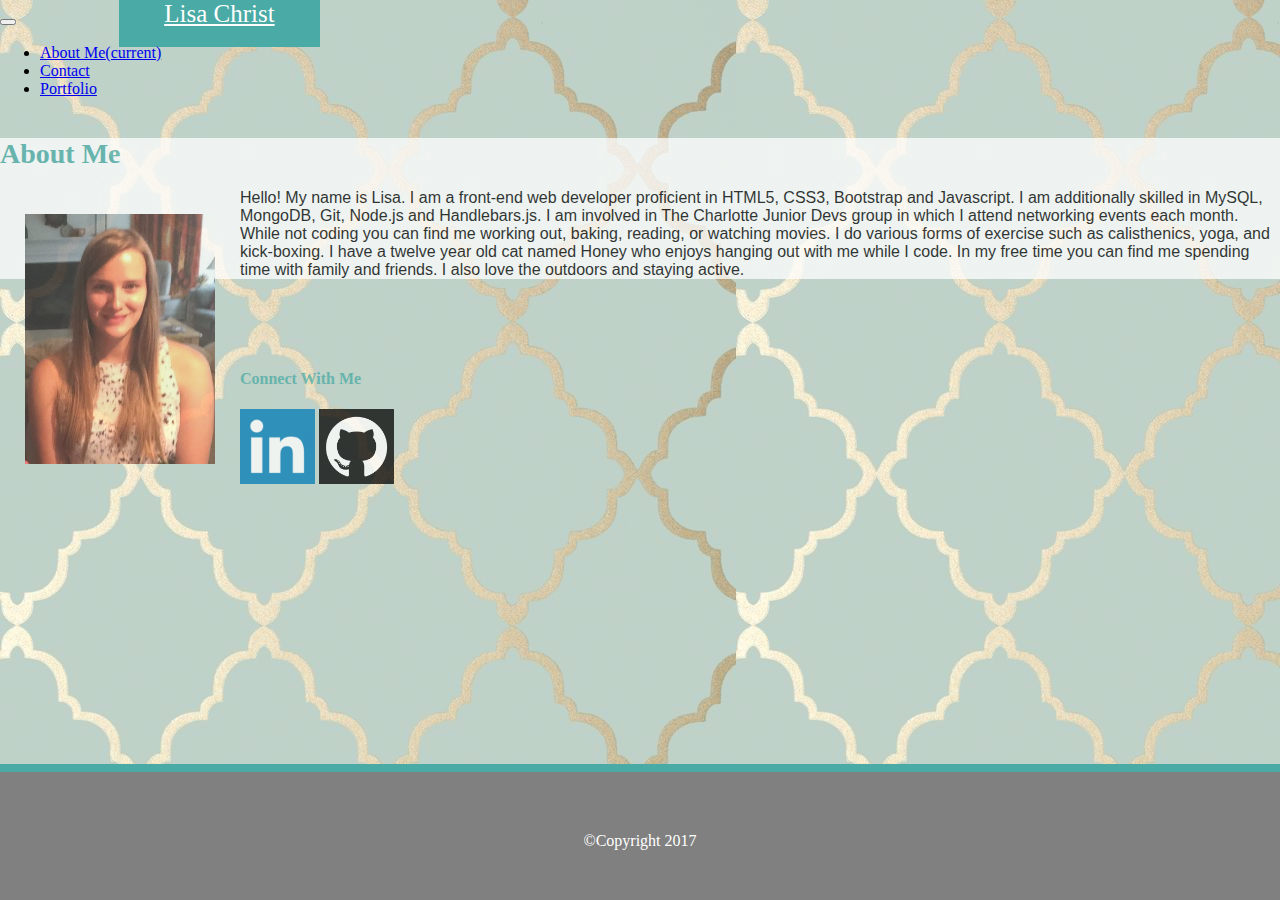
<file: index.html>
<!DOCTYPE html>

<html lang="en us">
  <head>
		<meta charset="UTF-8">
			<title>Portfolio</title>
				<link rel="stylesheet" type="text/css" href="assets/css/style.css">
					<!-- <link rel="stylesheet" href="https://maxcdn.bootstrapcdn.com/bootstrap/3.3.7/css/bootstrap.min.css"> -->
				<link rel="stylesheet" href="https://maxcdn.bootstrapcdn.com/bootstrap/4.0.0-alpha.6/css/bootstrap.min.css" integrity="sha384-rwoIResjU2yc3z8GV/NPeZWAv56rSmLldC3R/AZzGRnGxQQKnKkoFVhFQhNUwEyJ" crossorigin="anonymous">
				</head>
	        <body>
		      <nav class="navbar navbar-toggleable-md navbar-light bg-faded">
          <button class="navbar-toggler navbar-toggler-right" type="button" data-toggle="collapse" data-target="#navbarNav" aria-controls="navbarNav" aria-expanded="false" aria-label="Toggle navigation">
          <span class="navbar-toggler-icon"></span>
        </button>
          <a class="navbar-brand" href="#" id="name">Lisa Christ</a>
          <div class="collapse navbar-collapse" id="navbarNav">
          <ul class="navbar-nav ml-auto">
          <li class="nav-item active">
          <a class="nav-link" href="index.html">About Me<span class="sr-only">(current)</span></a>
        </li>
          <li class="nav-item">
          <a class="nav-link" href="contact.html">Contact</a>
        </li>
          <li class="nav-item">
          <a class="nav-link" href="portfolio.html">Portfolio</a>
        </li>
      </ul>
    </div>
  </nav>
    <div class="row">
    <div class="col-md-1"></div>
    <div class="col-md-5">
    <div class="jumbotron jumbotron-fluid" id="aboutmebox">
    <div class="container">
    <h1 class="display-3">About Me</h1>
    <div id=picture> 
		<img width="190" height="250" src="assets/images/Lisapic.jpg"/>
	</div>
    <p class="lead"> Hello! My name is Lisa. I am a front-end web developer proficient in HTML5, CSS3, Bootstrap and Javascript. I am additionally skilled in MySQL, MongoDB, Git, Node.js and Handlebars.js. I am involved in The Charlotte Junior Devs group in which I attend networking events each month.<br>
    	While not coding you can find me working out, baking, reading, or watching movies. I do various forms of exercise such as calisthenics, yoga, and kick-boxing. I have a twelve year old cat named Honey who enjoys hanging out with me while I code. In my free time you can find me spending time with family and friends. I also love the outdoors and staying active.</p>
  </div>
</div>
</div>
  <div class="col-md-1"></div>
  <div class="col-md-2">
  <div class="card" id="connectbox">
  <div class="card-block">
  <h4 class="card-title" id="connectTitle">Connect With Me</h4>
  <a href="https://www.linkedin.com/in/lisa-christ-0962a8138/" class="card-link"><img src="assets/images/linkedin.png" style="width:75px;height:75px;border:0;"></a>
  <a href="https://github.com/lisamc19" class="card-link"><img src="assets/images/github.png" style="width:75px;height:75px;border:0;"></a>
  <!-- <a href="https://stackoverflow.com/users/7896839/lchris19?tab=profile" class="card-link"><img src="assets/images/stackoverflow.png" style="width:42px;height:42px;border:0;"></a> -->
</div>
</div>
</div>
	</div>
  <div class="row" id="bottomrow"></div>
</body>
	<br>
	<footer>©Copyright 2017</footer>
</html>
</file>
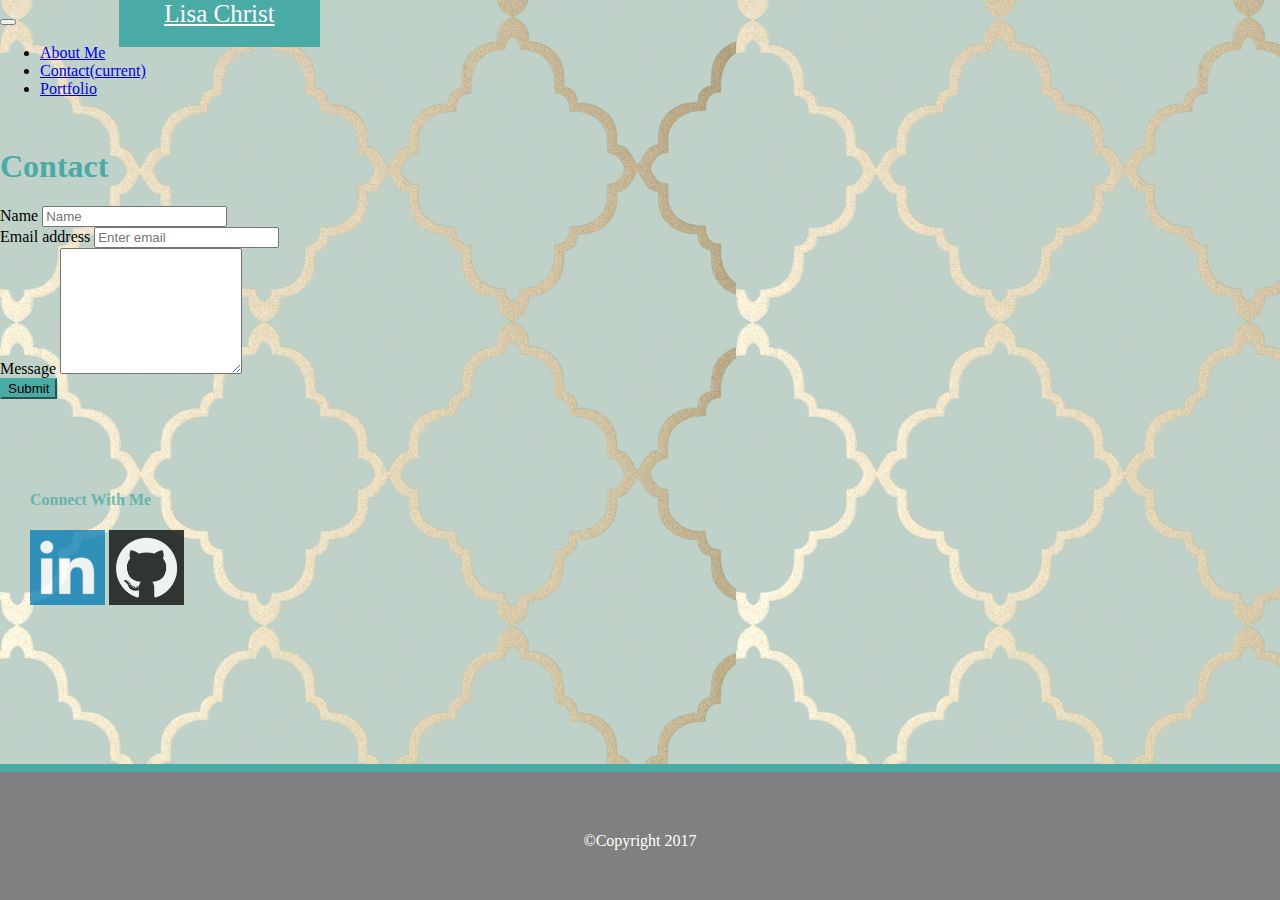
<file: contact.html>
<!DOCTYPE html>
	<html lang="en us">
		<head>
		<meta charset="UTF-8">
		<title>Portfolio</title>
		<link rel="stylesheet" type="text/css" href="assets/css/style.css">
		<link rel="stylesheet" href="https://maxcdn.bootstrapcdn.com/bootstrap/4.0.0-alpha.6/css/bootstrap.min.css" integrity="sha384-rwoIResjU2yc3z8GV/NPeZWAv56rSmLldC3R/AZzGRnGxQQKnKkoFVhFQhNUwEyJ" crossorigin="anonymous">
	</head>
		<body>
		<nav class="navbar navbar-toggleable-md navbar-light bg-faded">
  		<button class="navbar-toggler navbar-toggler-right" type="button" data-toggle="collapse" data-target="#navbarNav" aria-controls="navbarNav" aria-expanded="false" aria-label="Toggle navigation">
    	<span class="navbar-toggler-icon"></span>
  	</button>
  		<a class="navbar-brand" href="#" id="name">Lisa Christ</a>
  		<div class="collapse navbar-collapse" id="navbarNav">
    	<ul class="navbar-nav ml-auto">
      	<li class="nav-item">
        <a class="nav-link" href="index.html">About Me</a>
     </li>
      	<li class="nav-item active">
        <a class="nav-link" href="contact.html">Contact<span class="sr-only">(current)</span></a>
     </li>
      	<li class="nav-item">
        <a class="nav-link" href="portfolio.html">Portfolio</a>
     </li>
    </ul>
  </div>
</nav>	
<div class="row">
	<div class="col-md-1"></div>
	<div class="col-md-5">
	<form>
	 <div class="form-group" id="form">
	 	<div id="Contact"><h1>Contact</h1></div>
    <label for="exampleInputName1">Name</label>
    <input type="name" class="form-control" id="exampleInputName1" placeholder="Name">
  </div>
  	<div class="form-group">
    <label for="exampleInputEmail1">Email address</label>
    <input type="email" class="form-control" id="exampleInputEmail1" aria-describedby="emailHelp" placeholder="Enter email">
  </div>
  	<div class="form-group">
    <label for="exampleTextarea">Message</label>
    <textarea class="form-control" id="exampleTextarea" rows="8"></textarea>
  </div>
  	<button type="submit" class="btn btn-primary" id="submit">Submit</button>
</form>	
</div>
<div class="col-md-1"></div>
<div class="col md-2">
  <div class="card" id="connectbox">
  <div class="card-block">
  <h4 class="card-title" id="connectTitle">Connect With Me</h4>
  <a href="https://www.linkedin.com/in/lisa-christ-0962a8138/" class="card-link"><img src="assets/images/linkedin.png" style="width:75px;height:75px;border:0;"></a>
  <a href="https://github.com/lisamc19" class="card-link"><img src="assets/images/github.png" style="width:75px;height:75px;border:0;"></a>
 <!--  <a href="https://stackoverflow.com/users/7896839/lchris19?tab=profile" class="card-link"><img src="assets/images/stackoverflow.png" style="width:42px;height:42px;border:0;"></a> -->
</div>
</div>
</div>
<div class="col-md-3"></div>
</div>
</body>
	<footer>©Copyright 2017</footer>
</file>
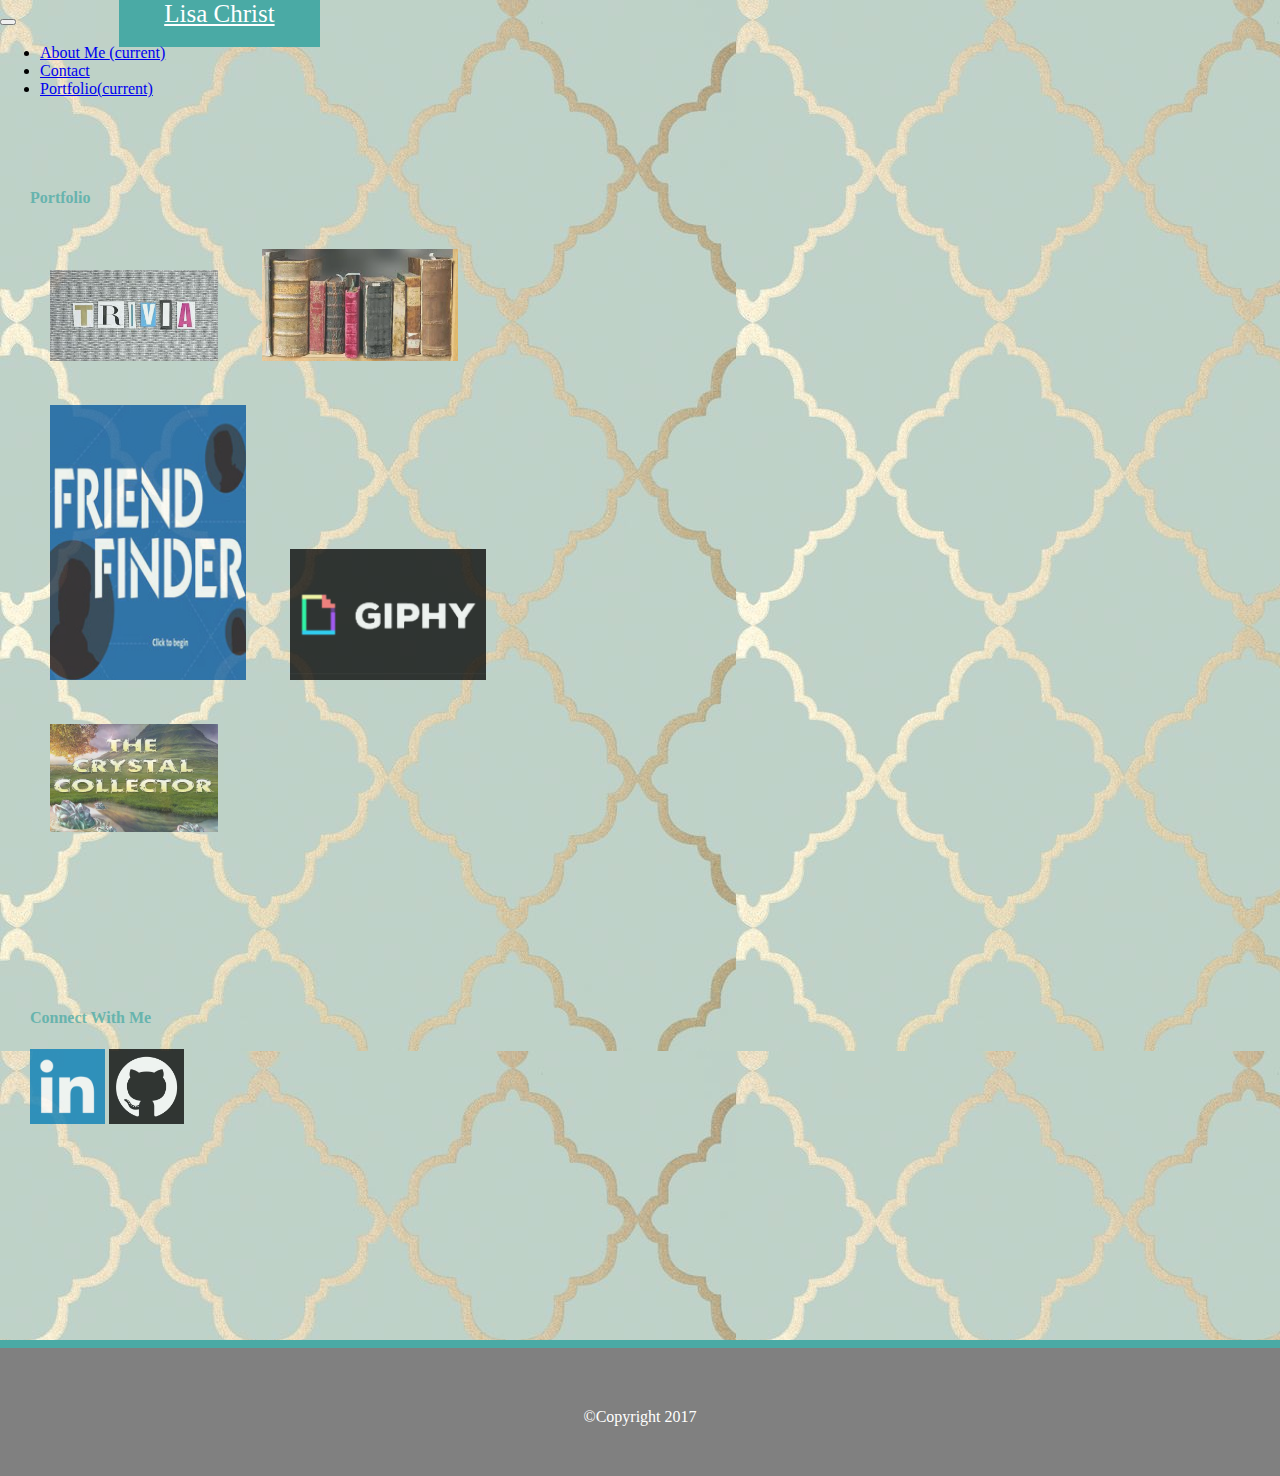
<file: portfolio.html>
<!DOCTYPE html>
	<html lang="en us">
		<head>
		<meta charset="UTF-8">
		<title>Portfolio</title>
		<link rel="stylesheet" type="text/css" href="assets/css/style.css">
		<link rel="stylesheet" href="https://maxcdn.bootstrapcdn.com/bootstrap/4.0.0-alpha.6/css/bootstrap.min.css" integrity="sha384-rwoIResjU2yc3z8GV/NPeZWAv56rSmLldC3R/AZzGRnGxQQKnKkoFVhFQhNUwEyJ" crossorigin="anonymous">
	</head>
		<body>
		<nav class="navbar navbar-toggleable-md navbar-light bg-faded">
 		<button class="navbar-toggler navbar-toggler-right" type="button" data-toggle="collapse" data-target="#navbarNav" aria-controls="navbarNav" aria-expanded="false" aria-label="Toggle navigation">
    	<span class="navbar-toggler-icon"></span>
  	</button>
  		<a class="navbar-brand" id ="name" href="#">Lisa Christ</a>
  		<div class="collapse navbar-collapse" id="navbarNav">
    	<ul class="navbar-nav ml-auto">
      	<li class="nav-item">
        <a class="nav-link" href="index.html">About Me <span class="sr-only">(current)</span></a>
     </li>
      	<li class="nav-item">
      	<a class="nav-link" href="contact.html">Contact</a>
    </li>
     	<li class="nav-item active">
        <a class="nav-link" href="portfolio.html">Portfolio<span class="sr-only">(current)</span></a>
      </li>
    </ul>
  </div>
</nav>
<div class="row">
    <div class="col-md-1"></div>
    <div class="col-md-5">
    	<div class="card" id="portfoliobox" style="width: 35rem; height: 45rem;">
  <div class="card-body">
    <h4 class="card-title">Portfolio</h4>
    <a href="https://sms-trivia.herokuapp.com/" target="_blank" class="card-link"><img src="assets/images/trivia.jpg" alt="Trivia Game" style="width:30%; height:35%; border:0; margin: 20px;"></a>
    <a href="https://mag2017.github.io/The-Collaborators/" target="_blank" class="card-link"><img src="assets/images/books.jpg" alt="BookWorms" style="width:35%; height:40%; border:0; margin: 20px;"></a>
     <a href="https://secure-coast-68388.herokuapp.com/" target="_blank" class="card-link"><img src="assets/images/FriendFinder.jpg" alt="Friend Finder" style="width:35%; height:40%; border:0; margin: 20px;"></a>
     <a href="https://lisamc19.github.io/GIPHY/giphy.html" target="_blank" class="card-link"><img src="assets/images/GIPHY.jpg" alt="GIPHY" style="width:35%; height:40%; border:0; margin: 20px;"></a>
     <a href="https://lisamc19.github.io/CrystalCollectorGame/" target="_blank" class="card-link"><img src="assets/images/CrystalCollector.jpg" alt="CrystalCollectorGame" style="width:30%; height:40%; border:0; margin: 20px;"></a>
  </div>
</div>
</div>
    <div class="clas col-md-1"></div>
    <div class="col-md-2">
<div class="card" id="connectbox">
  <div class="card-block">
  <h4 class="card-title" id="connectTitle">Connect With Me</h4>
  <a href="https://www.linkedin.com/in/lisa-christ-0962a8138/" class="card-link"><img src="assets/images/linkedin.png" style="width:75px;height:75px;border:0;"></a>
  <a href="https://github.com/lisamc19" class="card-link"><img src="assets/images/github.png" style="width:75px;height:75px;border:0;"></a>
  <!-- <a href="https://stackoverflow.com/users/7896839/lchris19?tab=profile" class="card-link"><img src="assets/images/stackoverflow.png" style="width:42px;height:42px;border:0;"></a> -->
</div>
</div>
</div>
<div class="clas col-md-3"></div>
</div>
<div class="row" id="bottomrow"></div>
</body>
<br>
		<footer>©Copyright 2017</footer>
</file>
<file: assets/css/style.css>
.display-3 {
	color: #4aaaa5;
	font-family: 'Georgia', Times, Times New Roman, serif;
}


#picture {
	float: left;
	margin-left: 10px;
	margin-top: 10px;
	margin-right: 10px;
	margin-bottom: 10px;
	padding: 15px;
}

h3 {
	color: white;
	background-color: #4aaaa5;
	padding: 10px;
	text-align: center;
}

footer {
	text-align: center;
	padding: 50px;
	background-color: grey;
	margin: 0 auto;
	border-top: 8px solid #4aaaa5;
	color: white;
	padding-top: 60px;
	position: absolute;
  	right: 0;
	bottom: 0;
	left: 0;
	width: 100%
	height: 100px;
	overflow: hidden;
}

a.navbar-brand {
	background-color: #4aaaa5;
	padding-right: 45px;
	padding-left: 45px;
	padding-top: 20px;
	padding-bottom: 20px;
	margin-left: 7.75%;
}

.card {
	padding: 30px;
	margin-top: 40px;
}

#connectTitle {
	color: #4aaaa5;
	font-family: 'Georgia', Times, Times New Roman, serif;
}

.lead {
	font-color: #777777;
	font-family: 'Arial', 'Helvetica Neue', Helvetica, sans-serif;
}

h1.display-3 {
	font-size: 175%;
}

#navbarNav {


}

a#name {
	color: white;
	font-family:'Georgia', Times, Times New Roman, serif;
	font-size: 25px;
}

button#submit {
	background-color: #4aaaa5;
	border-color: #4aaaa5;
}

#Contact h1 {
	color: #4aaaa5;
	font-family:'Georgia', Times, Times New Roman, serif;
}

body {
	background-image: url("../images/tealgold.jpg");
	margin: 0 0 100px;
}

html {
	position: relative;
	min-height: 100%;
}

#aboutmebox {
	background-color: white;
	margin-top: 40px;
	opacity: 0.75;
}

#connectbox {
	opacity: 0.75;
}

#bottomrow {
	height: 200px;
}

h4.card-title {
	color: #4aaaa5;
	font-family: 'Georgia', Times, Times New Roman, serif;
}

#form {
	margin-top: 50px;
}
#portfoliobox {
	opacity: 0.75;
}

@media screen and (max-width: 768px) {
      body {
        max-width: 768px;
        font-size: 0.8em;
      }
      .main-section {
        width: 100%;
      }
      .sidebar {
       max-width: 768px;
      }
      .container {
        max-width: 768px;
      }

}
</file>
